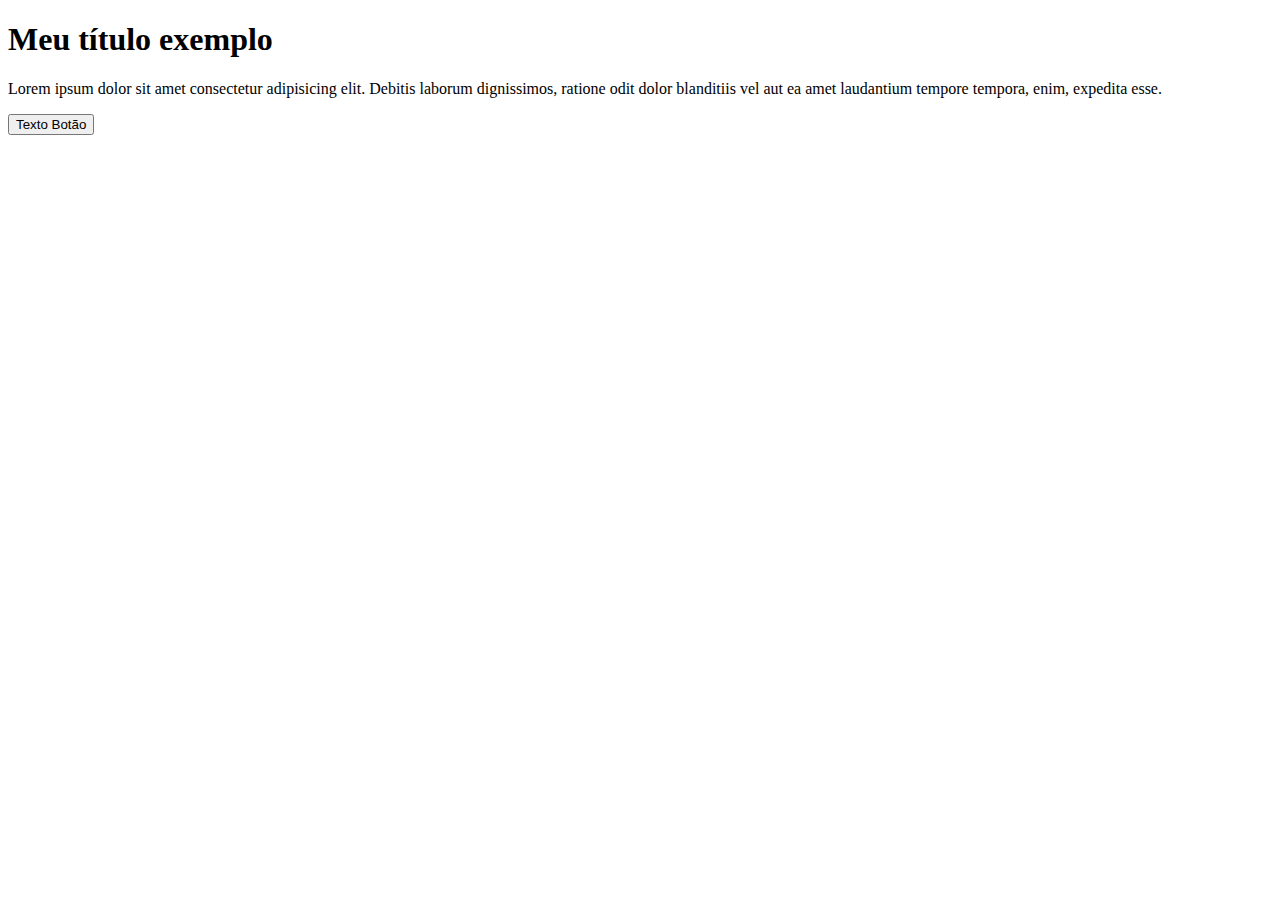
<file: bootstrap5.html>
<!DOCTYPE html>
<html lang="pt-br">
<head>
    <meta charset="UTF-8">
    <meta name="viewport" content="width=device-width, initial-scale=1.0">
    <title>Introdução a bibliotecas de CSS</title>
    <link href="https://cdn.jsdelivr.net/npm/bootstrap@5.0.2/dist/css/bootstrap.min.css" rel="stylesheet" integrity="sha384-EVSTQN3/azprG1Anm3QDgpJLIm9Nao0Yz1ztcQTwFspd3yD65VohhpuuCOmLASjC" crossorigin="anonymous">
</head>
<body>
    
    <h1 class="text-success fs-4 text-danger bg-info text-center">Meu título exemplo</h1>
    <p>Lorem ipsum dolor sit amet consectetur adipisicing elit. Debitis laborum dignissimos, ratione odit dolor blanditiis vel aut ea amet laudantium tempore tempora, enim, expedita esse.</p>
    <button>Texto Botão</button>

    <script src="https://cdn.jsdelivr.net/npm/bootstrap@5.0.2/dist/js/bootstrap.bundle.min.js" integrity="sha384-MrcW6ZMFYlzcLA8Nl+NtUVF0sA7MsXsP1UyJoMp4YLEuNSfAP+JcXn/tWtIaxVXM" crossorigin="anonymous"></script>

</body>
</html>
</file>
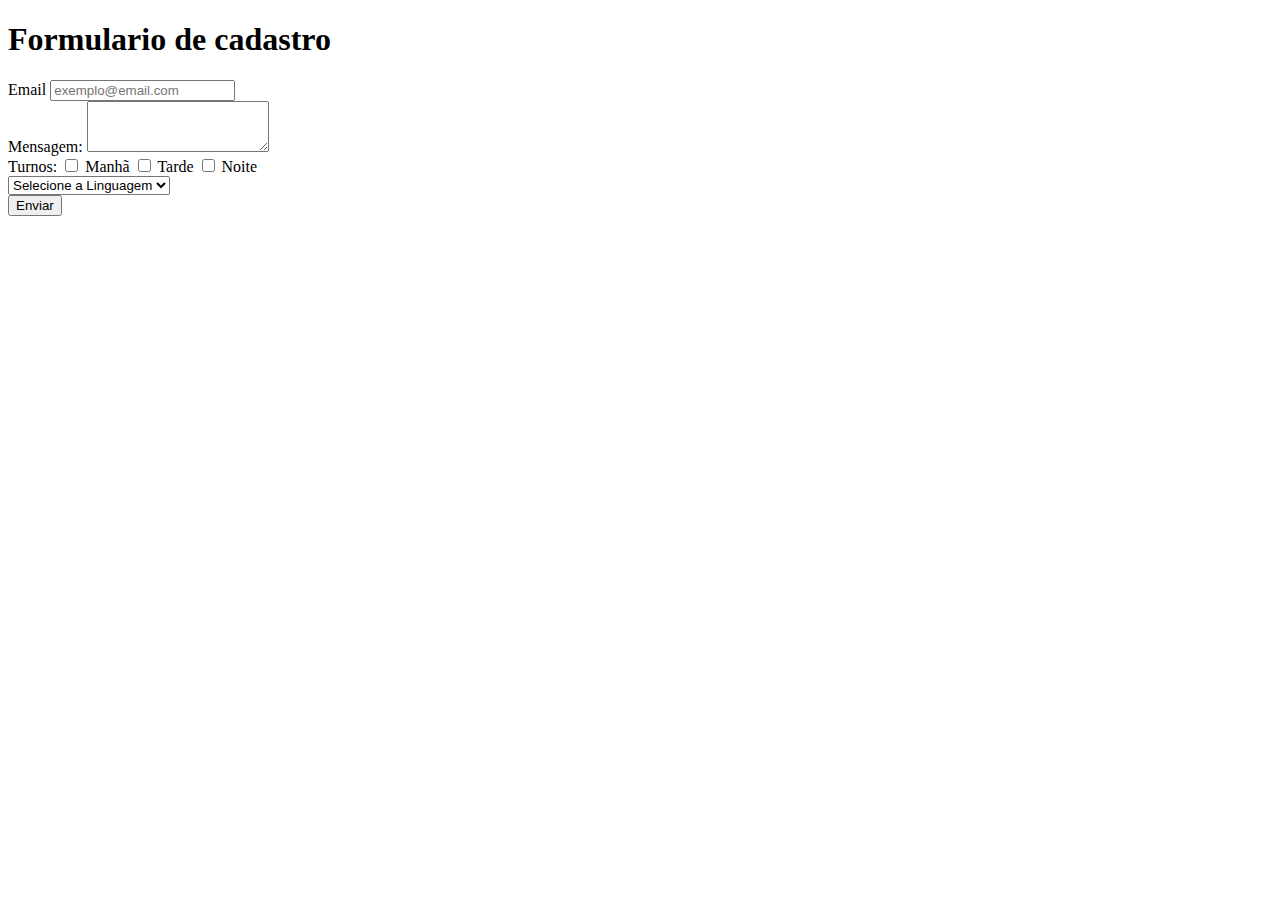
<file: formularioBootstrap.html>
<!DOCTYPE html>
<html lang="pt-br">
<head>
    <meta charset="UTF-8">
    <meta name="viewport" content="width=device-width, initial-scale=1.0">
    <title>Document</title>
    <link href="https://cdn.jsdelivr.net/npm/bootstrap@5.0.2/dist/css/bootstrap.min.css" rel="stylesheet" integrity="sha384-EVSTQN3/azprG1Anm3QDgpJLIm9Nao0Yz1ztcQTwFspd3yD65VohhpuuCOmLASjC" crossorigin="anonymous">
</head>

<body class="bg-secondary">

    <h1 class="text-light fs-2 text-center text-uppercase py-5 bg-dark">Formulario de cadastro</h1>

    <div class="container justify-content-center d-flex">
    <form action="" class="bg-light w-75 p-4">
    <div class="mb-3">
        <label for="exampleFormControlInput1" class="form-label">Email</label>
        <input type="email" class="form-control" id="exampleFormControlInput1" placeholder="exemplo@email.com">
      </div>
      <div class="mb-3">
        <label for="mensagem" class="form-label">Mensagem:</label>
        <textarea class="form-control" id="mensagem" rows="3"></textarea>
      </div>

      <div class="mb-3">
        <label for="" class="form-label d-block">Turnos:</label>
         <input type="checkbox" name="turnos" id="turnoManha" class="form-check-input">
         <label for="turnoManha">Manhã</label class="form-check-label">
         <input type="checkbox" name="turnos" id="turnoTarde" class="form-check-input">
         <label for="turnoTarde">Tarde</label class="form-check-label">
         <input type="checkbox" name="turnos" id="turnoNoite" class="form-check-input">
         <label for="turnoNoite">Noite</label class="form-check-label">
      </div>
   
        
    <div class="mb-3">
      <select class="form-select" aria-label="Default select example">
        <option selected>Selecione a Linguagem</option>
        <option value="1">JS</option>
        <option value="2">PHP</option>
        <option value="3">C++</option>
      </select>
    </div>

    <div class="mb-3">
      <input class="btn btn-primary" type="submit" value="Enviar">
    </div>

    </form>
</div>
    
    <script src="https://cdn.jsdelivr.net/npm/bootstrap@5.0.2/dist/js/bootstrap.bundle.min.js" integrity="sha384-MrcW6ZMFYlzcLA8Nl+NtUVF0sA7MsXsP1UyJoMp4YLEuNSfAP+JcXn/tWtIaxVXM" crossorigin="anonymous"></script>

</body>
</html>
</file>
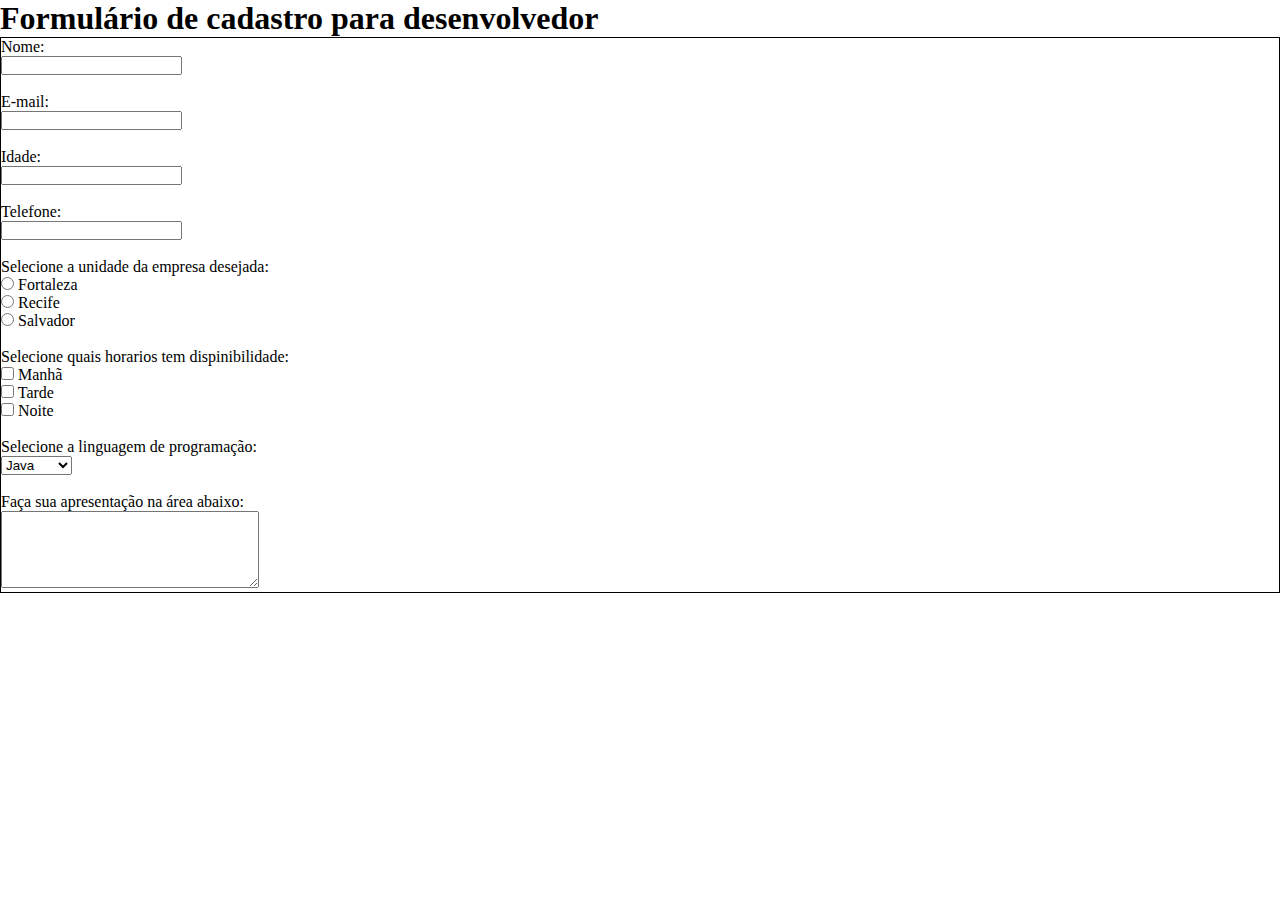
<file: formularioCadastro.html>
<!DOCTYPE html>
<html lang="pt-br">
<head>
    <meta charset="UTF-8">
    <meta name="viewport" content="width=device-width, initial-scale=1.0">
    <title>Document</title>

    <link rel="stylesheet" href="style.css">

</head>
<body>
    
    <h1>Formulário de cadastro para desenvolvedor</h1>

    <form action="#">
        <label for="nome">Nome:</label>
        <br>
        <input type="text" id="nome">
        <br><br>

        <label for="email">E-mail:</label>
        <br>
        <input type="email" name="" id="email">
        <br><br>

        <label for="idade">Idade:</label>
        <br>
        <input type="number" name="" id="idade">
        <br><br>

        <label for="telefone">Telefone:</label>
        <br>
        <input type="number" name="" id="telefone">
        <br><br>

        <label for="">Selecione a unidade da empresa desejada:</label>
        <br>
        <input type="radio" name="unidadeEmpresa" id="fortaleza">
        <label for="fortaleza">Fortaleza</label>
        <br>
        <input type="radio" name="unidadeEmpresa" id="recife">
        <label for="recife">Recife</label>
        <br>
        <input type="radio" name="unidadeEmpresa" id="salvador">
        <label for="salvador">Salvador</label>
        <br><br>

        <label for="">Selecione quais horarios tem dispinibilidade:</label>
        <br>
        <input type="checkbox" name="horario" id="manha">
        <label for="manha">Manhã</label>
        <br>
        <input type="checkbox" name="horario" id="tarde">
        <label for="tarde">Tarde</label>
        <br>
        <input type="checkbox" name="horario" id="noite">
        <label for="noite">Noite</label>
        <br><br>

        <label for="">Selecione a linguagem de programação:</label>
        <br>
        <select name="selecaoLinguagem" id="selecaoLinguagem">
            <option value="1">Java</option>
            <option value="2">Phyton</option>
            <option value="3">Node.Js</option>
            <option value="4">PHP</option>
            <option value="5">C++</option>
        </select>
        <br><br>

        <label for="texto">Faça sua apresentação na área abaixo:</label>
        <br>
        <textarea name="" id="texto" cols="30" rows="5" placeholder=""></textarea>

    </form>

</body>
</html>
</file>
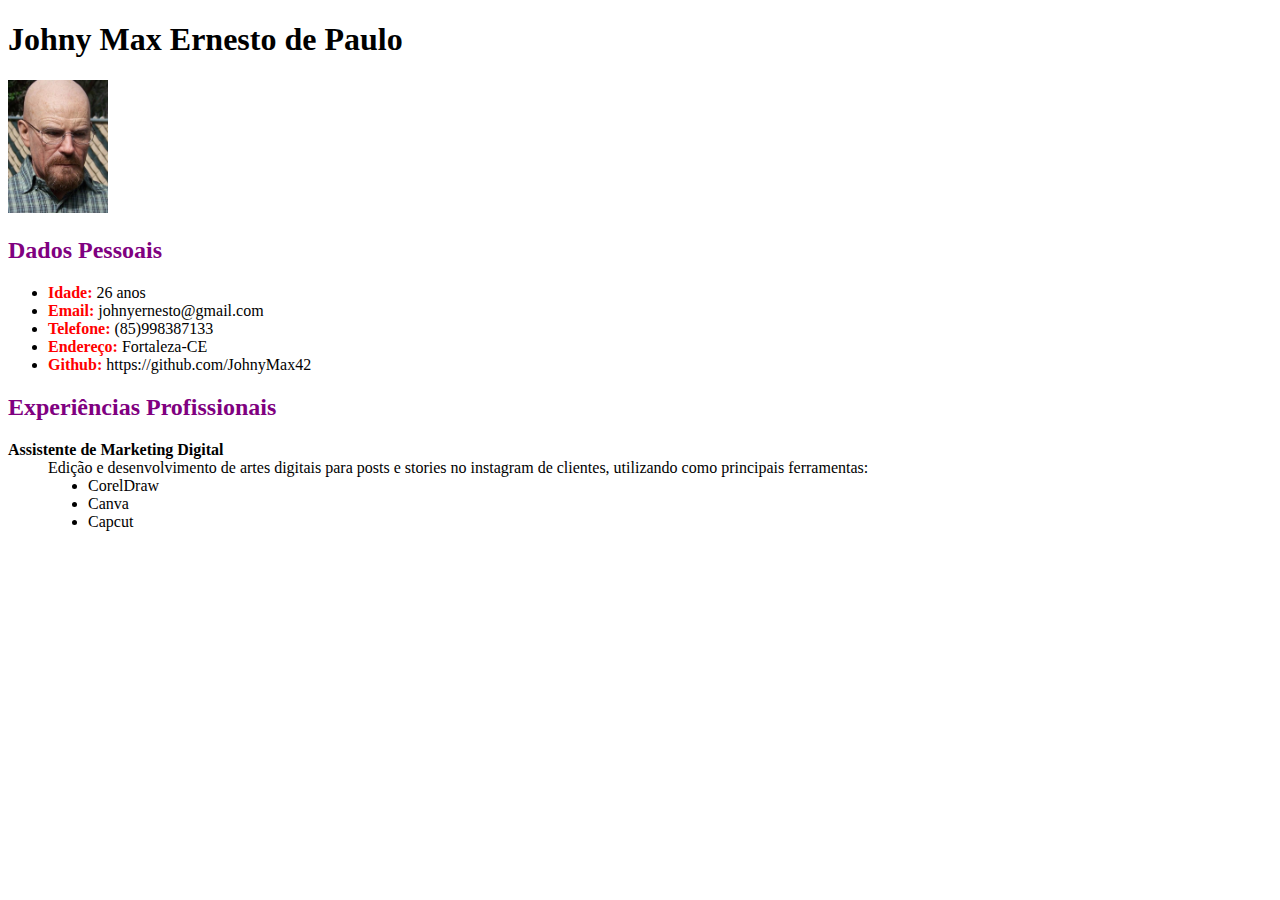
<file: sobreMim.html>
<!DOCTYPE html>
<html lang="pt-br">
<head>
    <meta charset="UTF-8">
    <meta name="viewport" content="width=device-width, initial-scale=1.0">
    <title>Document</title>
    <style>
        span{
            color:red;
            font-weight: bold;
        }
        h2{
            color:purple
        }
    </style>
</head>
<body>

    <!-- título -->
    <h1>Johny Max Ernesto de Paulo</h1>

    <img src="WalterWhite.jpg" alt="Perfil Johny, Valter Branco" width="100px">

    <h2>Dados Pessoais</h2>

    <ul>
        <li><span>Idade:</span> 26 anos</li>
        <li><span>Email:</span> johnyernesto@gmail.com</li>
        <li><span>Telefone:</span> (85)998387133</li>
        <li><span>Endereço:</span> Fortaleza-CE</li>
        <li><span>Github:</span> https://github.com/JohnyMax42</li>
    </ul>

    <h2>Experiências Profissionais</h2>

    <dl>
        <dt> <strong>Assistente de Marketing Digital</strong> </dt>
        <dd>Edição e desenvolvimento de artes digitais para posts e stories no instagram de clientes, utilizando como principais ferramentas:
            <ul>
                <li>CorelDraw</li>
                <li>Canva</li>
                <li>Capcut</li>
            </ul>
        </dd>
    </dl>

</body>
</html>
</file>
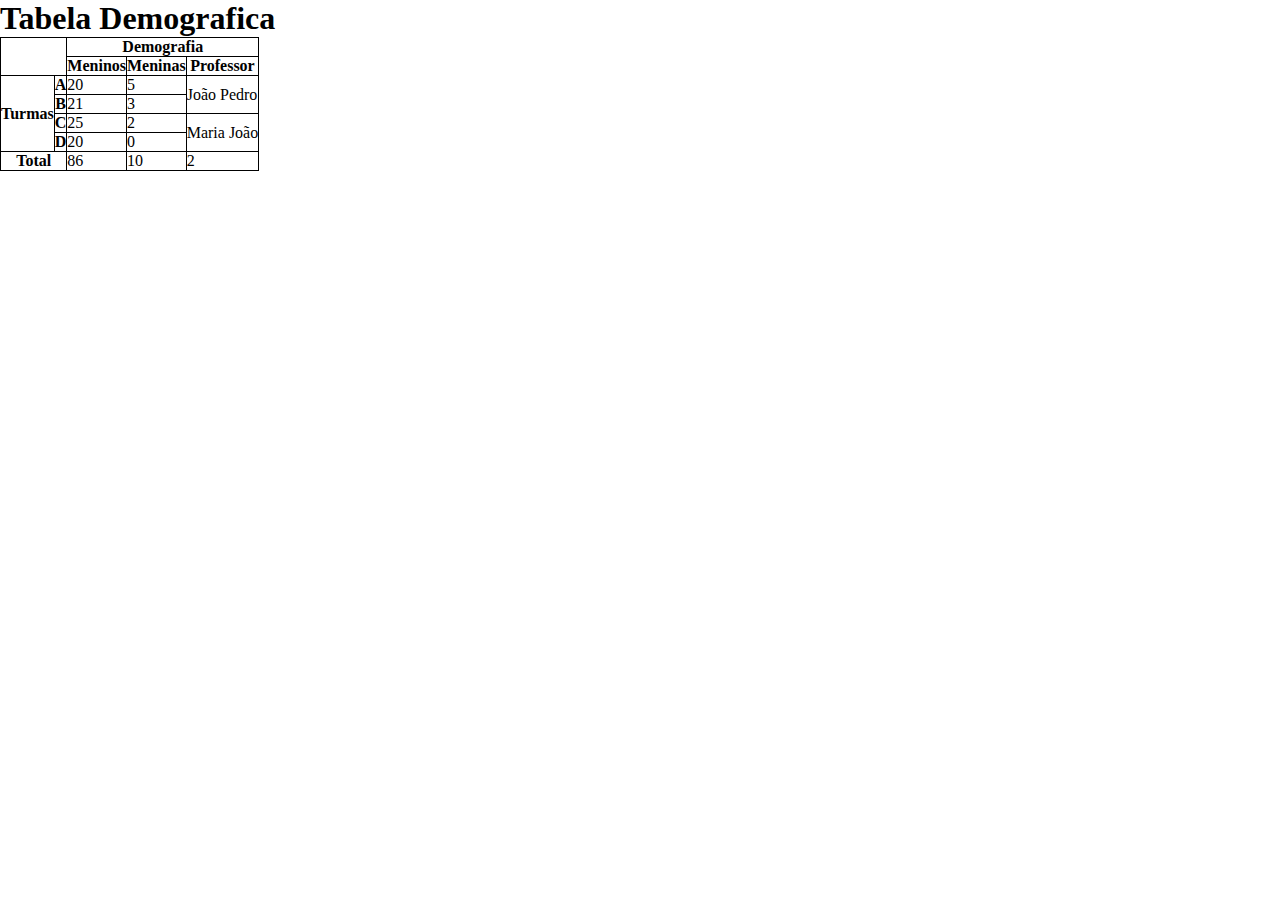
<file: tabelaDemografia.html>
<!DOCTYPE html>
<html lang="pt-br">
<head>
    <meta charset="UTF-8">
    <meta name="viewport" content="width=device-width, initial-scale=1.0">
    <title>Document</title>
    <link rel="stylesheet" href="style.css">
</head>
<body>
    <h1>Tabela Demografica</h1>
    <table>
        
            <th rowspan="2" colspan="2"></th>
            <th colspan="3">Demografia</th>
        
        <tr>
            <th>Meninos</th>
            <th>Meninas</th>
            <th>Professor</th>
        </tr>

        <tr>
            <th rowspan="4">Turmas</td>
            <th>A</td>
            <td>20</td>
            <td>5</td>
            <td rowspan="2">João Pedro</td>
        </tr>

        <tr>
            <th>B</th>
            <td>21</td>
            <td>3</td>
        </tr>

        <tr>
            <th>C</th>
            <td>25</td>
            <td>2</td>
            <td rowspan="2">Maria João</td>
        </tr>

        <tr>
            <th>D</th>
            <td>20</td>
            <td>0</td>
        </tr>

        <tr>
            <th colspan="2">Total</th>
            <td>86</td>
            <td>10</td>
            <td>2</td>
        </tr>
</body>
</html>
</file>
<file: style.css>
*{
    padding: 0;
    margin: 0;
    box-sizing: border-box;
}

table, th, tr, td, form{
            border: 1px solid black;
            border-collapse: collapse;
}

.div1{
    background-color: blue;
    color: black;
    min-width: 50px;
    height: 50px;
    display: inline-block;
}

.div2{
    background-color: orange;
    color: black;
    width: 150px;
    height: 150px;
    display: none;
}

.div3{
    background-color: green;
    color: black;
    min-height: 50x;
    max-height: 75px;
    display: inline-block;
}

nav a{
    display: block;
}

header{
    border: 2px solid red;
    border-radius: 10px;
    border-left: 20px solid red;
    background: lightgrey;
    margin: 10px 25px 0px 30px;
    padding: 10px;
}

.container{
    border: 5px solid purple;
    padding: 15px;
    display: flex;
    /* width: 500px; */
    height: 400px;
    flex-direction: row;
    justify-content: space-evenly;
    /* align-items: center; */
    align-content: stretch;
    flex-wrap: wrap-reverse;
}

.vermelho{
    background-color: red;
    width: 150px;
}

.verde{
    background-color: green;
    width: 200px;
    height: 50px;

}

.azul{
    background-color: blue;
    width: 150px;
    height: 50px;

}
</file>
